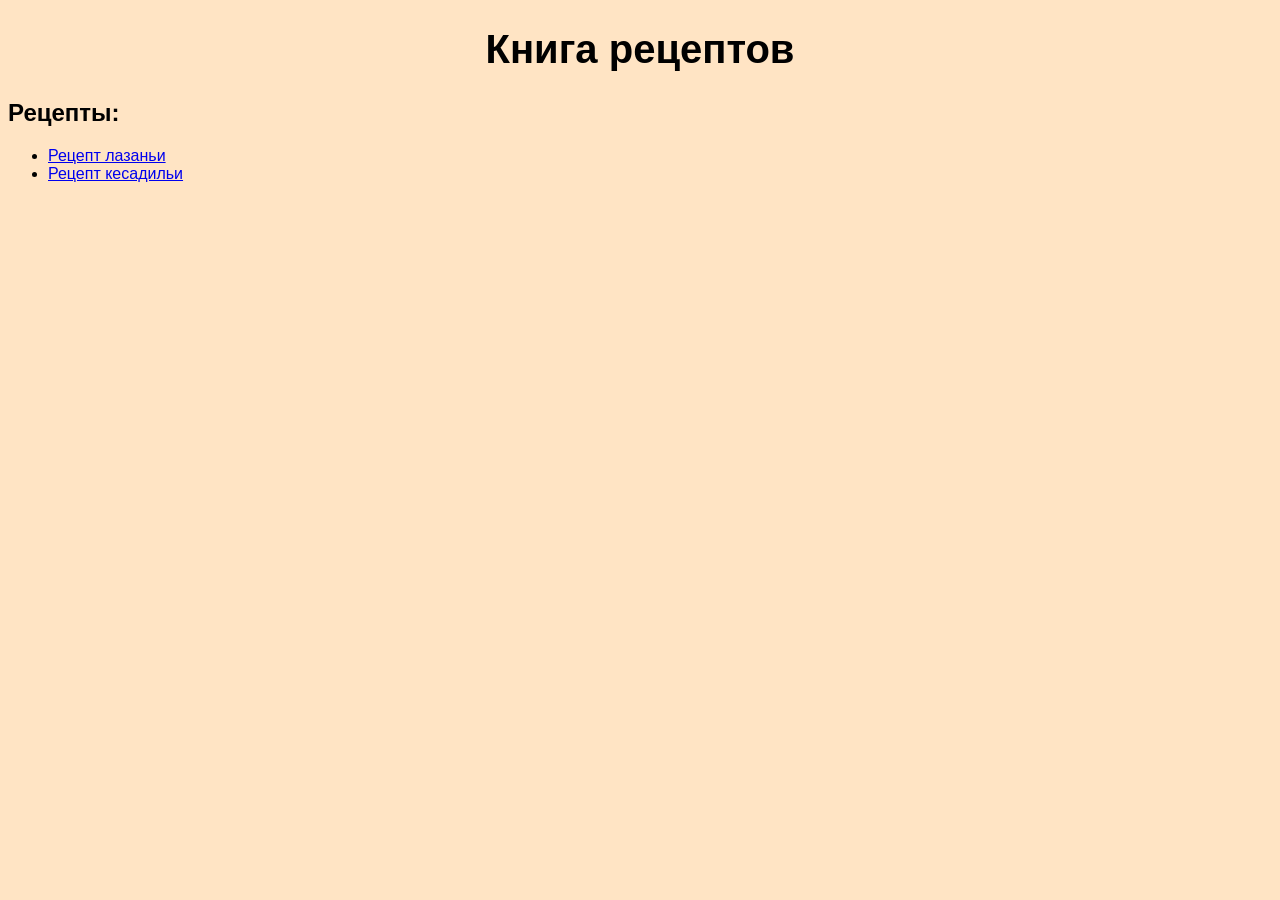
<file: index.html>
<!DOCTYPE html>
<html lang="en">
<head>
    <meta charset="UTF-8">
    <meta name="viewport" content="width=device-width, initial-scale=1.0">
    <title>Рецепты</title>

    <link rel="stylesheet" href="./index.css">
</head>
<body>
    <h1 id="INDEX_TEXT"><strong>Книга рецептов</strong></h1>
    <h2>Рецепты:</h2>
    <ul>
        <li><a href="./recipes/lasagna.html">Рецепт лазаньи</a></li>
        <li><a href="./recipes/quesadilla.html">Рецепт кесадильи</a></li>
    </ul>
    
</body>
</html>
</file>
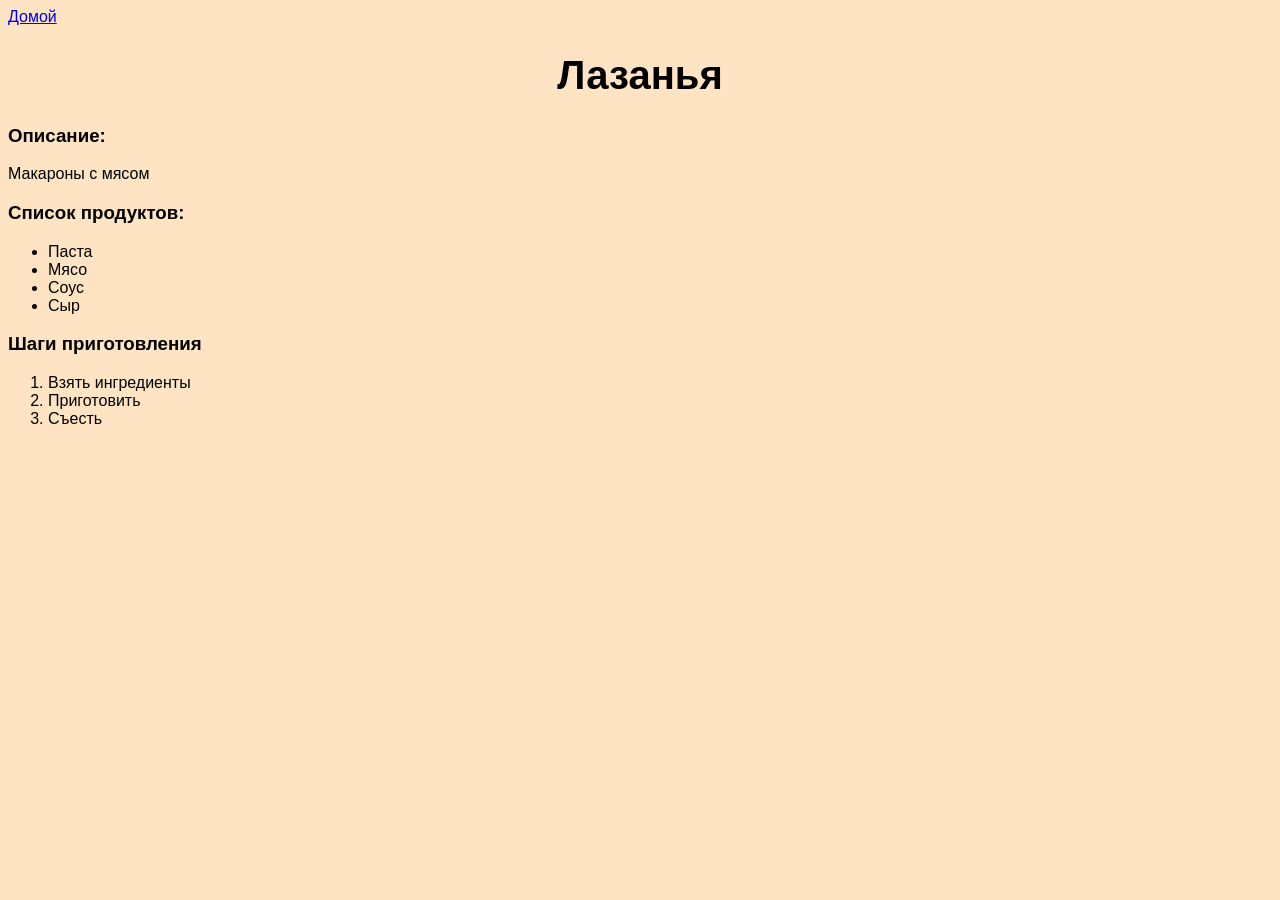
<file: recipes/lasagna.html>
<!DOCTYPE html>
<html lang="en">
<head>
    <meta charset="UTF-8">
    <meta name="viewport" content="width=device-width, initial-scale=1.0">
    <title>Лазанья</title>
    <link rel="stylesheet" href="./recipe.css">
</head>
<body>
    <a href="../index.html">Домой</a>
    <h1 id="HEADER">Лазанья</h1>
    <h3>Описание:</h3>
    <p>Макароны с мясом</p>
    <h3>Список продуктов:</h3>
    <ul>
        <li>Паста</li>
        <li>Мясо</li>
        <li>Соус</li>
        <li>Сыр</li>
    </ul>
    <h3>Шаги приготовления</h3>
    <ol>
        <li>Взять ингредиенты</li>
        <li>Приготовить</li>
        <li>Съесть</li>
    </ol>
    </body>
</html>
</file>
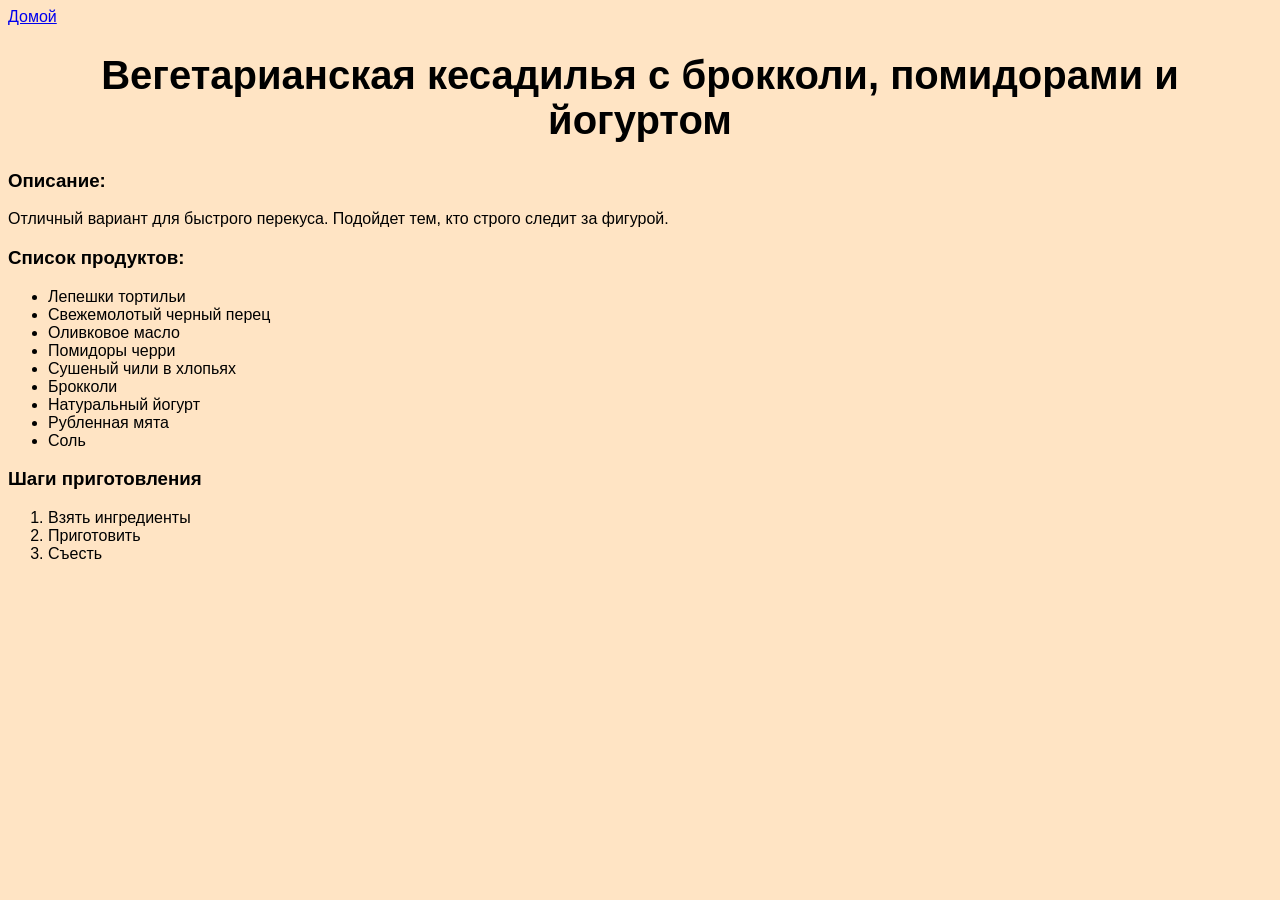
<file: recipes/quesadilla.html>
<!DOCTYPE html>
<html lang="en">
<head>
    <meta charset="UTF-8">
    <meta name="viewport" content="width=device-width, initial-scale=1.0">
    <title>Вегетарианская кесадилья</title>
    <link rel="stylesheet" href="./recipe.css">
</head>
<body>
    <a href="../index.html">Домой</a>
    <h1 id="HEADER">Вегетарианская кесадилья с брокколи, помидорами и йогуртом</h1>
    <h3>Описание:</h3>
    <p>Отличный вариант для быстрого перекуса. Подойдет тем, кто строго следит за фигурой.</p>
    <h3>Список продуктов:</h3>
    <ul>
        <li>Лепешки тортильи</li>
        <li>Свежемолотый черный перец</li>
        <li>Оливковое масло</li>
        <li>Помидоры черри</li>
        <li>Сушеный чили в хлопьях</li>
        <li>Брокколи</li>
        <li>Натуральный йогурт</li>
        <li>Рубленная мята</li>
        <li>Соль</li>
    </ul>
    <h3>Шаги приготовления</h3>
    <ol>
        <li>Взять ингредиенты</li>
        <li>Приготовить</li>
        <li>Съесть</li>
    </ol>
    </body>
</html>
</file>
<file: index.css>
#INDEX_TEXT {
    text-align: center;
    font-size: 40px;
    font-family: 'Franklin Gothic Medium', 'Arial Narrow', Arial, sans-serif;
}
body {
    background-color: bisque;
    font-family:'Gill Sans', 'Gill Sans MT', Calibri, 'Trebuchet MS', sans-serif;
}
</file>
<file: recipes/recipe.css>
#HEADER {
    text-align: center;
    font-size: 40px;
    font-family: 'Franklin Gothic Medium', 'Arial Narrow', Arial, sans-serif;
}
body {
    background-color: bisque;
    font-family:'Gill Sans', 'Gill Sans MT', Calibri, 'Trebuchet MS', sans-serif;
}
</file>
